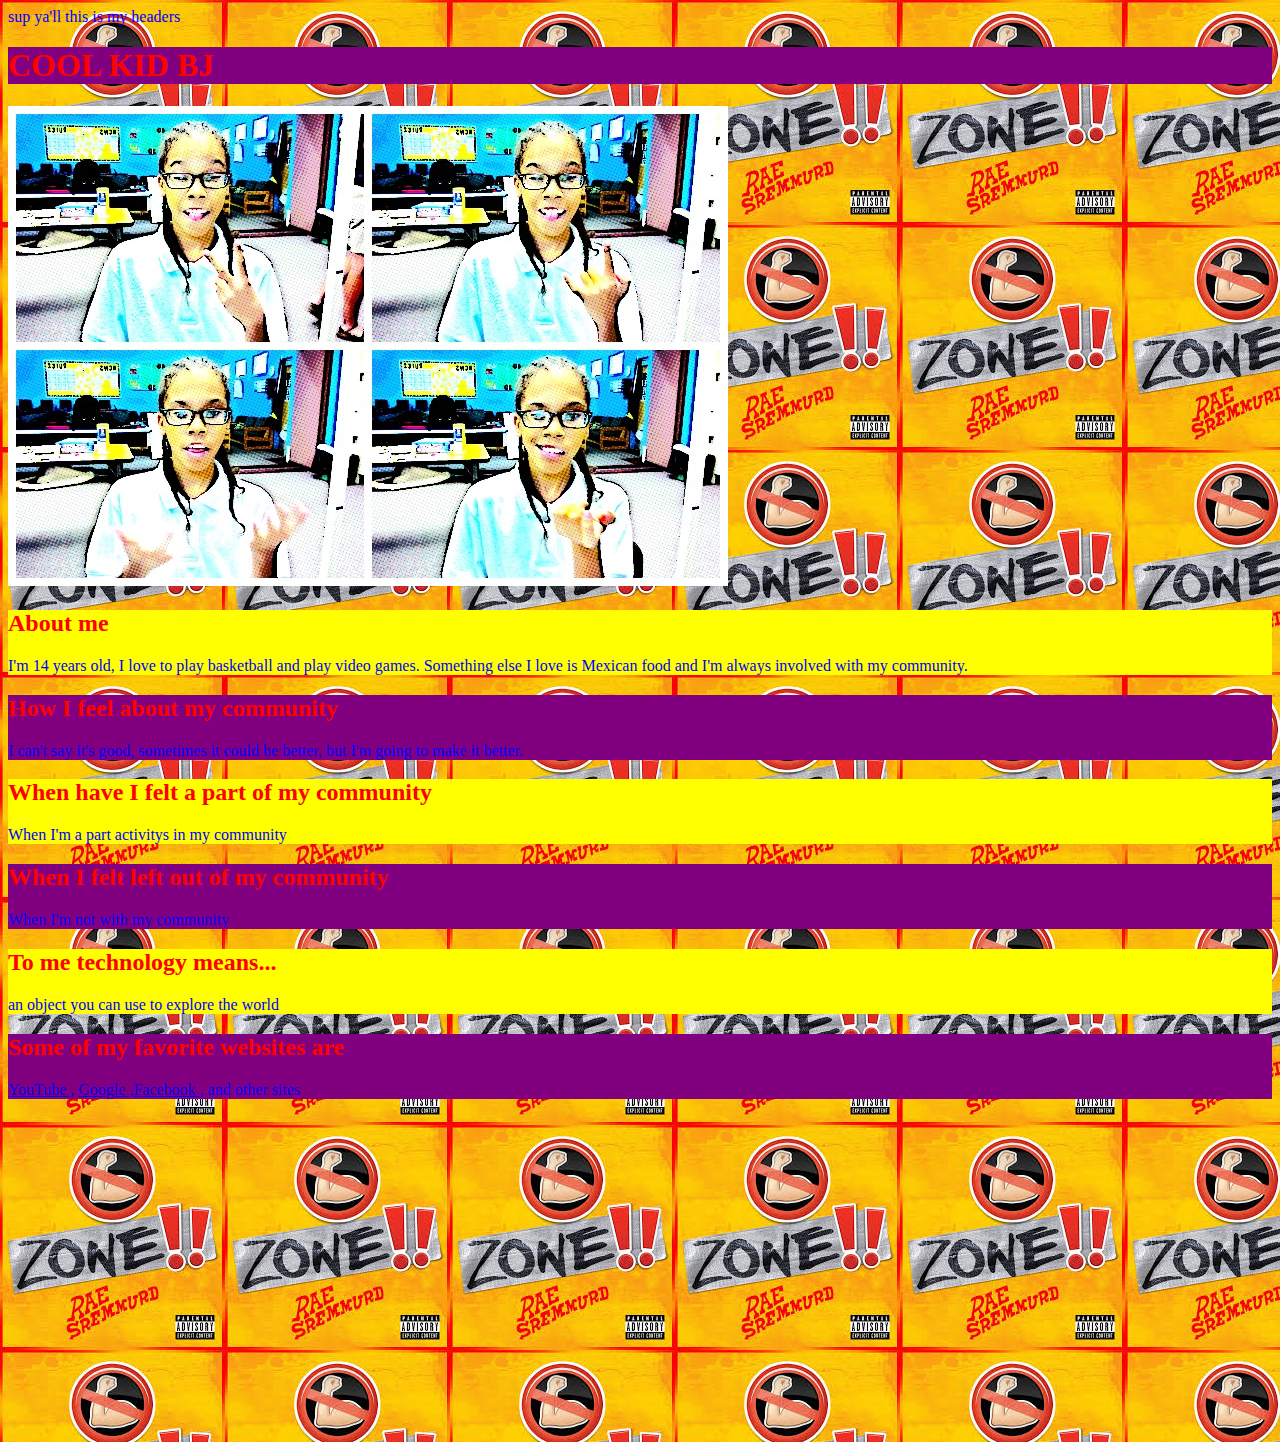
<file: bj/index.html>
<!DOCTYPE HTML>

<html>
sup ya'll this is my headers

<head>
  <title> bj's pages
  </title>
  <link rel= "stylesheet" href="./style.css">
</head>

<body>
<div class="community">
<h1>
COOL KID BJ
</h1>
</div>
<img src="bj'spicture.jpg">
<div class="about">
<h2>
  About me
</h2>
<p>
  I'm 14 years old, I love to play basketball and play video games. Something else I love is Mexican food and I'm always involved with my community.
</p>
</div>


<div class="community">
<h2>
How I feel about my community
</h2>

<p>
I can't say it's good, sometimes it could be better, but I'm going to make it better.
</P>
</div>

<div class="partofcommunity">
<h2>
When have I felt a part of my community
</h2>
<p>
When I'm a part activitys in my community
</p>
</div>
<div class="leftoutofcommunity">
<h2>
When I felt left out of my community
</h2>
<p>
When I'm not with my community
</p>
</div>
 <div class="tometechnologymeans">
<h2>

To me technology means...
</h2>
<p>
  an object you can use to explore the world
</p>
</div>

<div class="myfavoritewebsites">
<h2>
Some of my favorite websites are
</h2>
<p>
<a href="https://www.youtube.com">YouTube </a>, <a href="https://www.google.com">Google </a>,<a href="https://www.facebook.com">Facebook </a>, and other sites
</p>
</div>
<iframe width="560" height="315" src="https://www.youtube.com/embed/0WWzgGyAH6Y" frameborder="0" allowfullscreen></iframe>

</body>
</html>
</file>
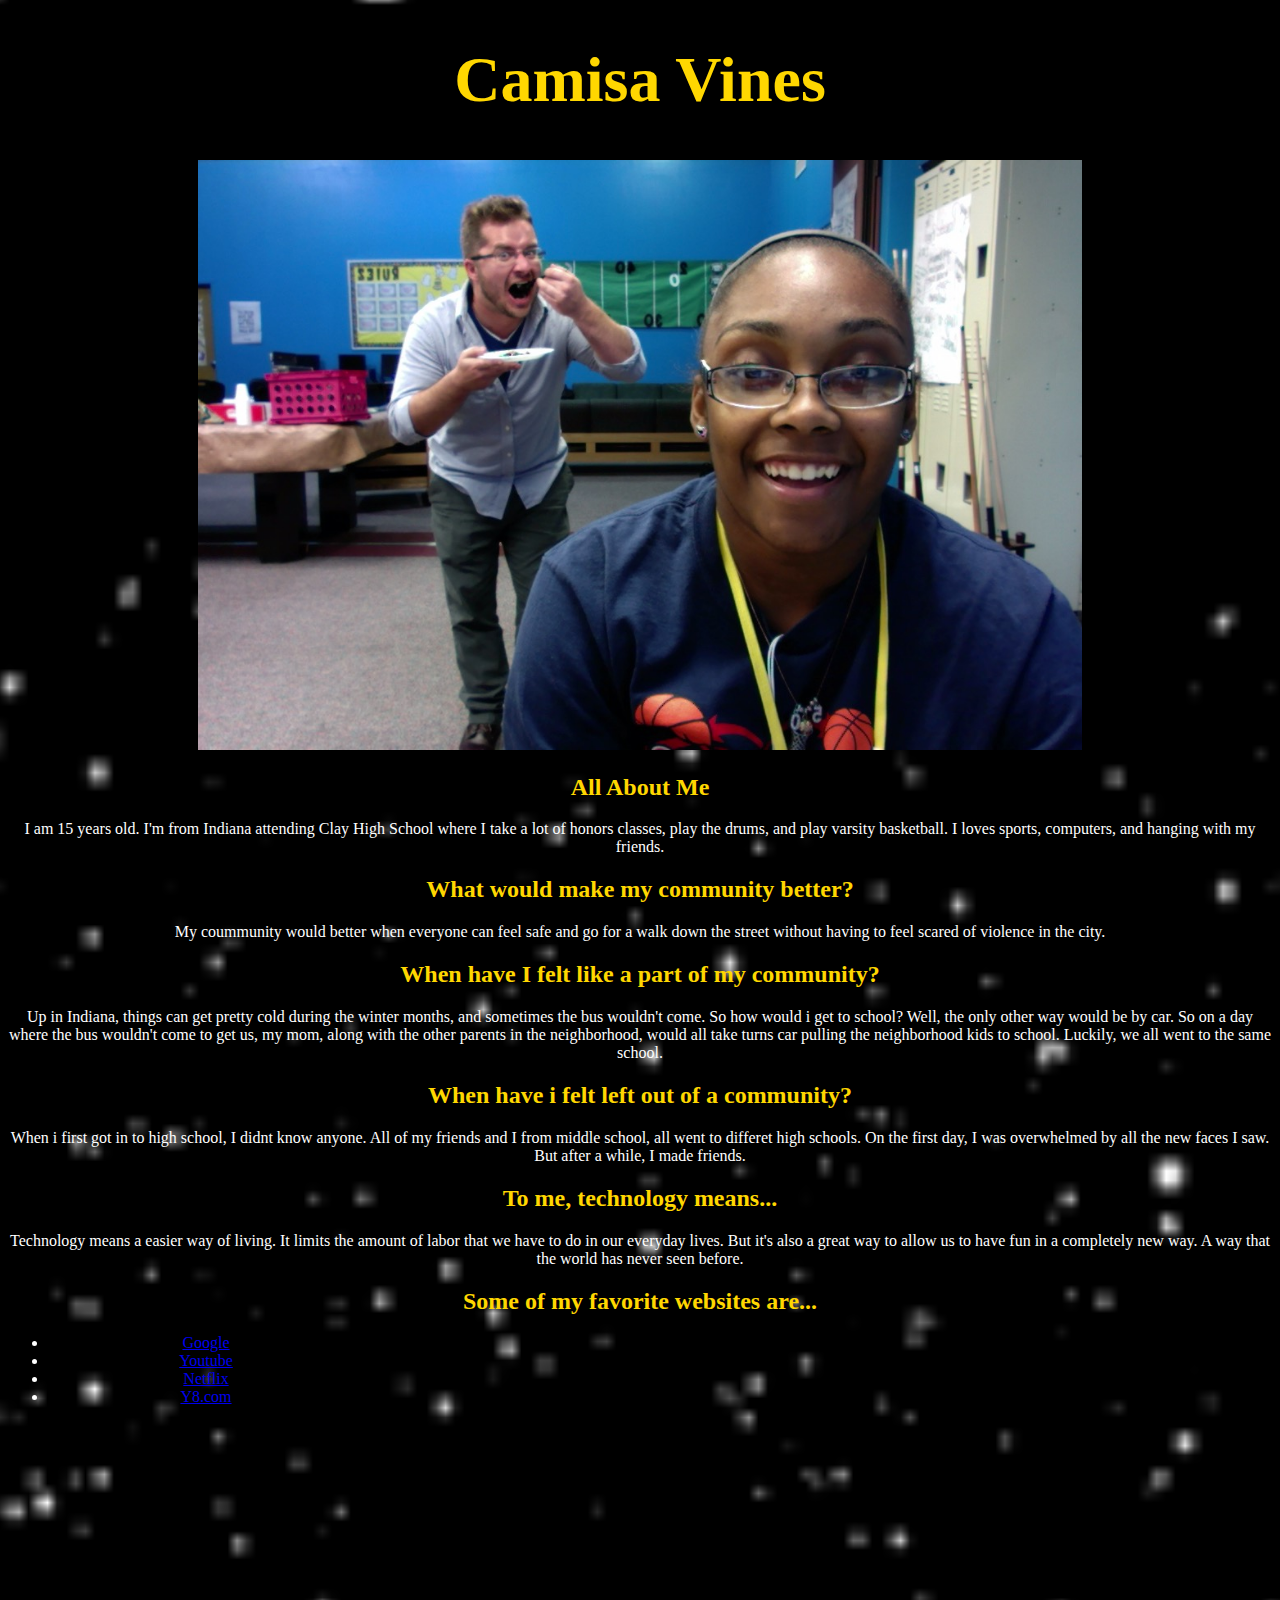
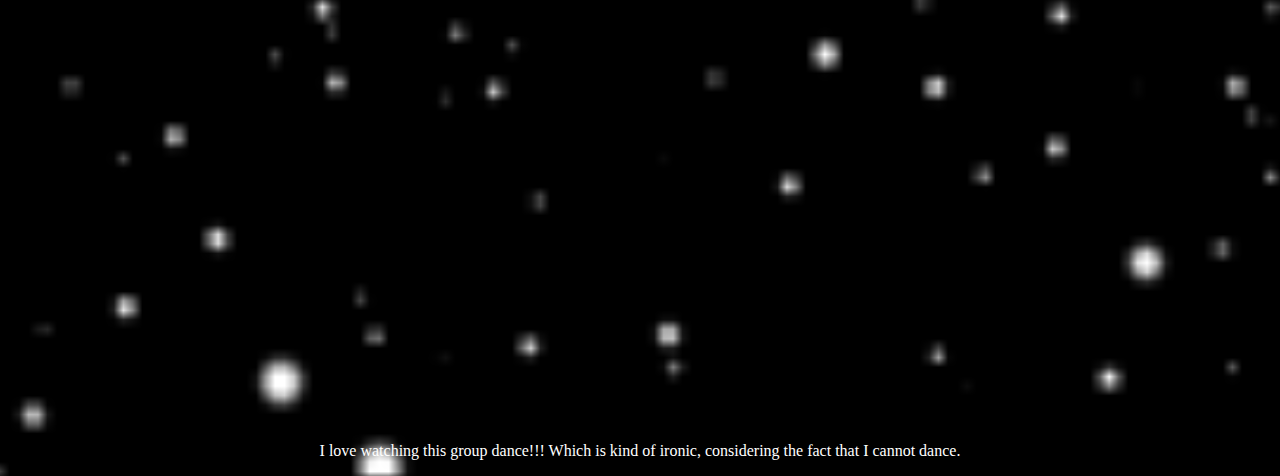
<file: camisa/index.html>
<!DOCTYPE HTML>

<html>
<head>
  <title>Camisa's Profile</title>
  <link rel="stylesheet" href="./style.css">
</head>

<body>
  <h1>
    Camisa Vines
  </h1>
  <img src="html_profile.jpg">

    <h2>
    All About Me
    </h2>
    <p>
      I am 15 years old. I'm from Indiana attending Clay High School where I take a lot of honors classes, play the drums, and play varsity basketball.
    I loves sports, computers, and hanging with my friends.
    </p>

<h2>
  What would make my community better?
</h2>
<p>
  My coummunity would better when everyone can feel safe and go for a walk down the street without having to feel scared of violence in the city.
</p>

<h2>
  When have I felt like a part of my community?
</h2>
<p>
  Up in Indiana, things can get pretty cold during the winter months, and sometimes the bus wouldn't come. So how would i get to school?
  Well, the only other way would be by car.
  So on a day where the bus wouldn't come to get us, my mom, along with the other parents in the neighborhood, would all take turns car pulling the neighborhood kids to school.
  Luckily, we all went to the same school.
</p>

<h2>
  When have i felt left out of a community?
</h2>
<p>
  When i first got in to high school, I didnt know anyone. All of my friends and I from middle school, all went to differet high schools.
  On the first day, I was overwhelmed by all the new faces I saw.
  But after a while, I made friends.
</p>

<h2>
  To me, technology means...
</h2>
<p>
  Technology means a easier way of living. It limits the amount of labor that we have to do in our everyday lives.
   But it's also a great way to allow us to have fun in a completely new way.
   A way that the world has never seen before.
</p>

<h2>
  Some of my favorite websites are...
</h2>
<p>
  <ul class="center">
  <li><a href="google.com">Google</a></li>
  <li><a href="youtube.com">Youtube</a></li>
  <li><a href="nexflix.com">Netflix</a></li>
  <li><a href="y8.com">Y8.com</a></li>
</ul>
</p>

<iframe width="835" height="600" src="https://www.youtube.com/embed/uO-hvL64Zbk" frameborder="0" allowfullscreen></iframe>
<p>
  I love watching this group dance!!! Which is kind of ironic, considering the fact that I cannot dance.
</p>
</body>
</html>
</file>
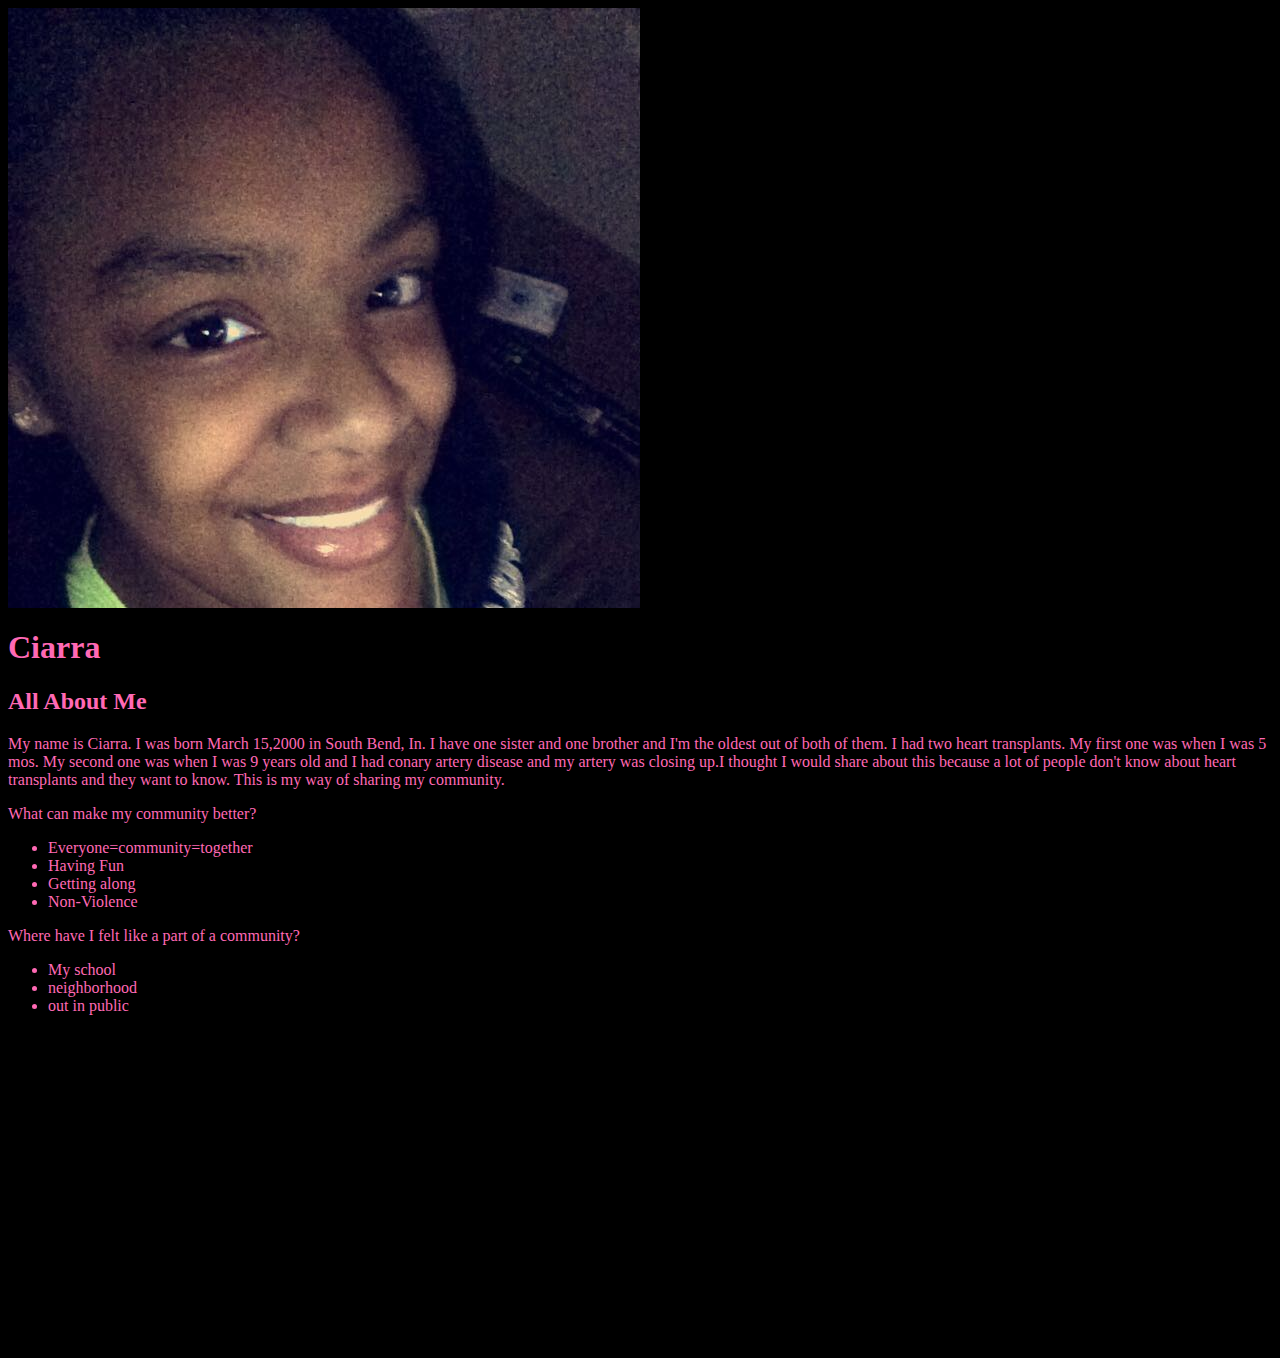
<file: ciarra/index.html>
<!DOCTYPE HTML>

<html>
<head>
<link rel="stylesheet" href="./style.css">
<title>Ciarra</title>
</head>
<body>
<div class="picofciarra"></div>
<h1>
  Ciarra
</h1>
<div class="about">
<h2>
All About Me
</h2>
  <p>
    My name is Ciarra. I was born March
    15,2000 in South Bend, In. I have one sister and
    one brother and I'm the oldest out of both of
    them. I had two heart transplants. My first one
    was when I was 5 mos. My second one was
    when I was 9 years old and I had conary
    artery disease and my artery was closing
    up.I thought I  would share about this because
    a lot of people don't know about heart transplants
    and they want to know. This is my way of
    sharing my community.
  </p>
</div>
What can make my community better?

<ul>
  <li>Everyone=community=together</li>
  <li>Having Fun</li>
  <li>Getting along</li>
  <li>Non-Violence</li>
</ul>
Where have I felt like a part of a community?<ul>
  <li>My school</li>
  <li>neighborhood</li>
  <li>out in public</li>
</ul>




<iframe width="560" height="315" src="https://www.youtube.com/embed/4hKQz-WeHpQ" frameborder="0" allowfullscreen></iframe>
<iframe width="560" height="315" src="https://www.youtube.com/embed/V8vejjVgIHg" frameborder="0" allowfullscreen></iframe>
<body>
</html>
</file>
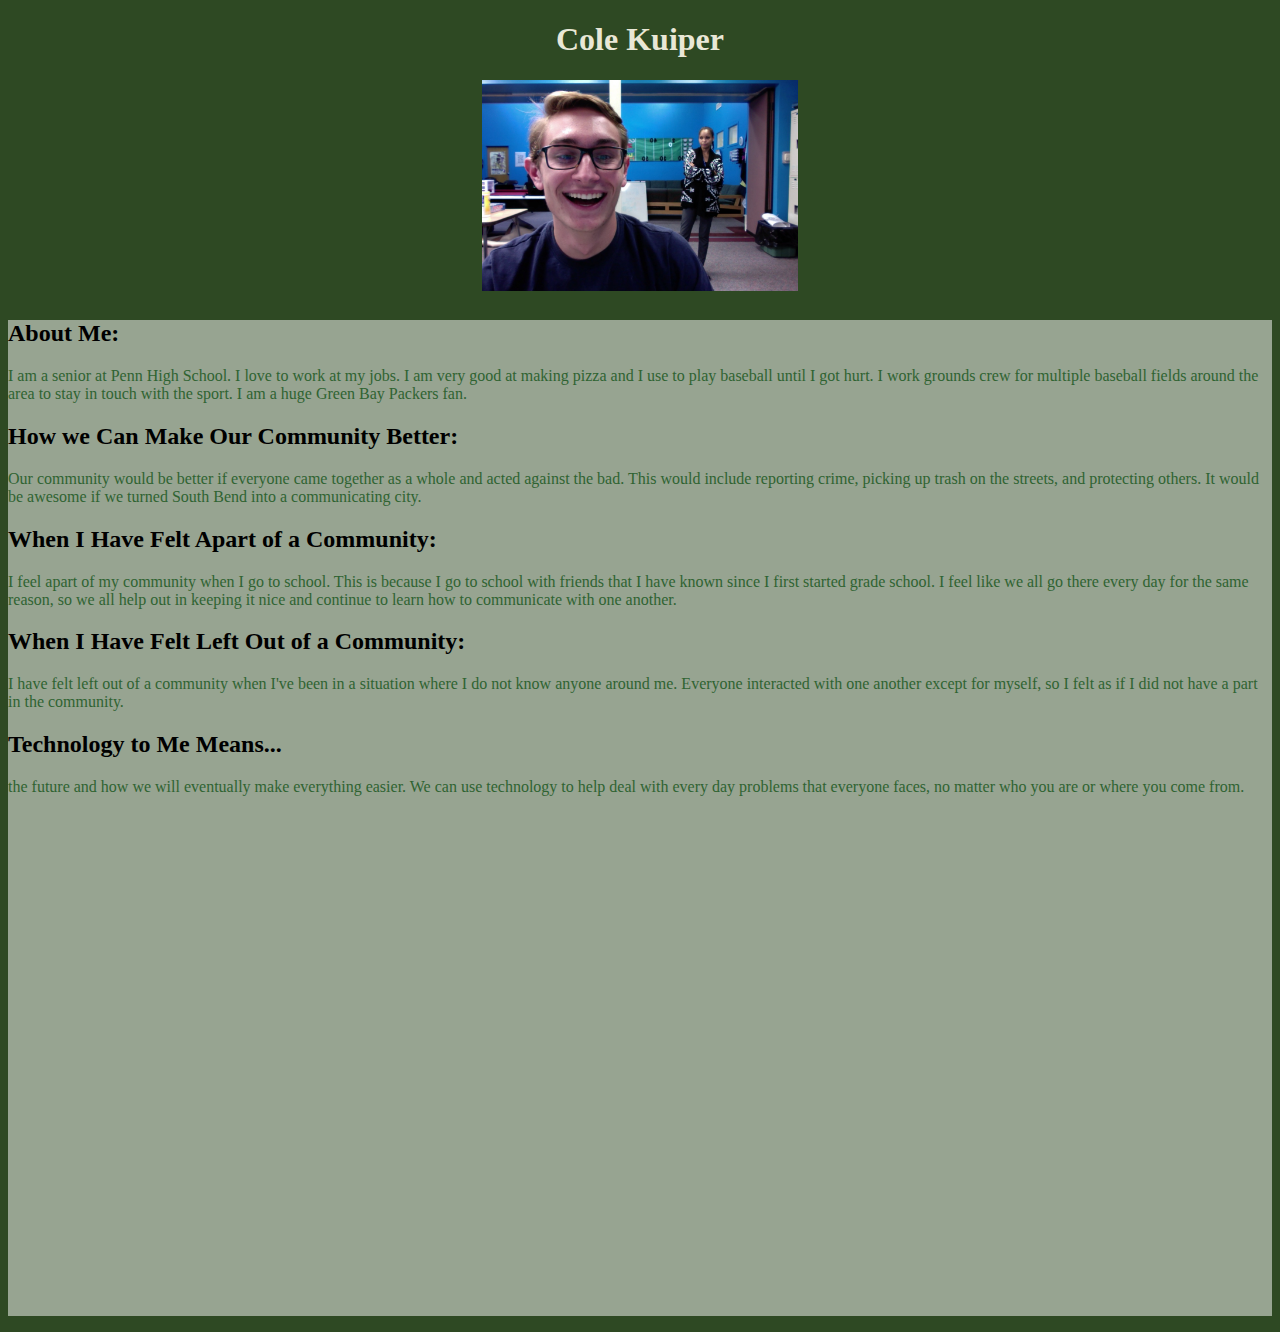
<file: cole/Index.html>
<!DOCTYPE HTML>

<html>
<head>
  <title>Cole Kuiper</title>
  <link href="./style.css" rel="stylesheet">
</head>

<body>
  <div class="lambeau">
</div>
  <div class="name">
  <h1>
Cole Kuiper

<h1><img src="ColeKuiper.jpg">
</style>
</div>
<div class="h2">
<h2>
About Me:
</h2>

<p>
  I am a senior at Penn High School. I love to work at my jobs. I am very good
  at making pizza and I use to play baseball until I got hurt. I work grounds
  crew for multiple baseball fields around the area to stay in touch with the
  sport. I am a huge Green Bay Packers fan.
</p>
<h2>
How we Can Make Our Community Better:
</h2>
<p>
  Our community would be better if everyone came together as a whole and acted
  against the bad. This would include reporting crime, picking up trash on the
  streets, and protecting others. It would be awesome if we turned South Bend
  into a communicating city.
</p>
<h2>
When I Have Felt Apart of a Community:
</h2>
<p>
  I feel apart of my community when I go to school. This is because I go to
  school with friends that I have known since I first started grade school. I
  feel like we all go there every day for the same reason, so we all help out
  in keeping it nice and continue to learn how to communicate with one another.
</p>
<h2>
When I Have Felt Left Out of a Community:
</h2>
<p>
  I have felt left out of a community when I've been in a situation where I do
  not know anyone around me. Everyone interacted with one another except for
  myself, so I felt as if I did not have a part in the community.
</p>
<h2>
Technology to Me Means...
</h2>
<p>
  the future and how we will eventually make everything easier. We can use
  technology to help deal with every day problems that everyone faces, no matter
  who you are or where you come from.
<p/>


<iframe width="500" height="500" src="https://www.youtube.com/embed/U80c9ZhrPzI" frameborder="0" allowfullscreen></iframe>
</body>
</html>
</file>
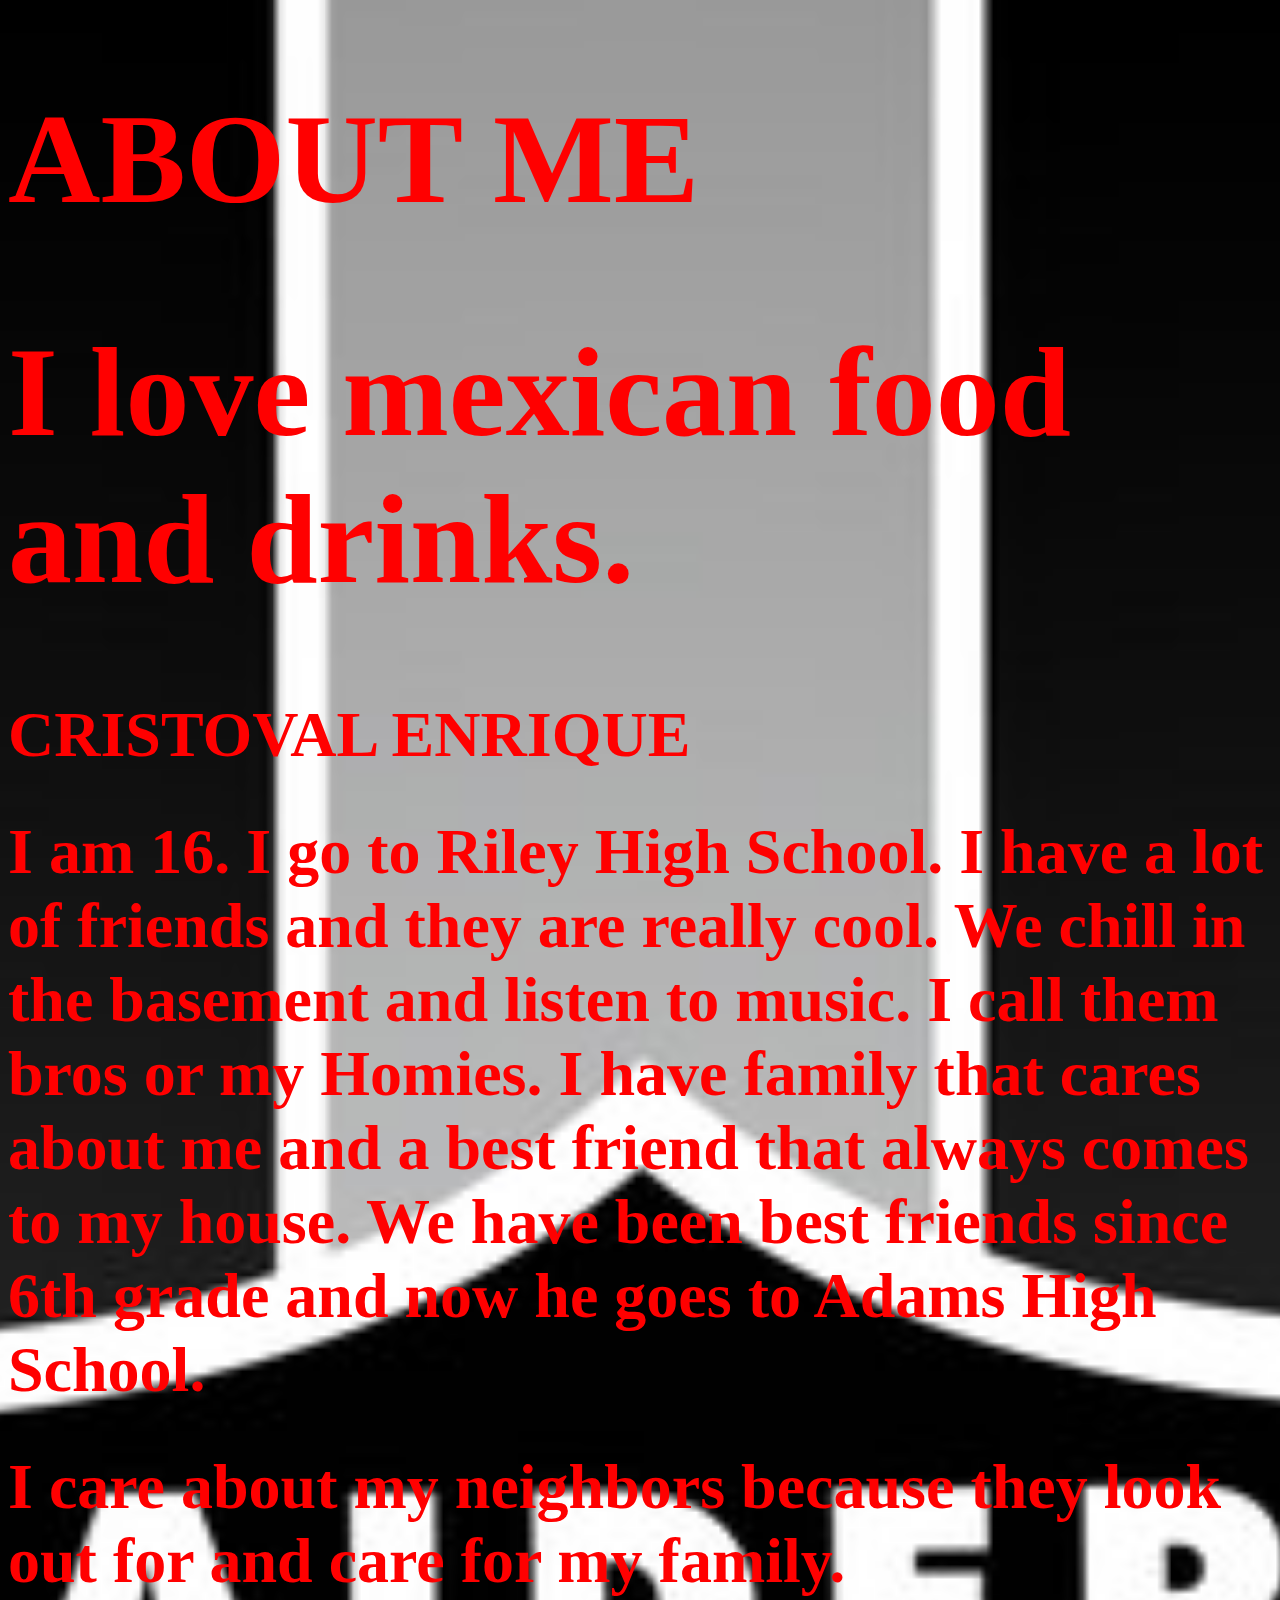
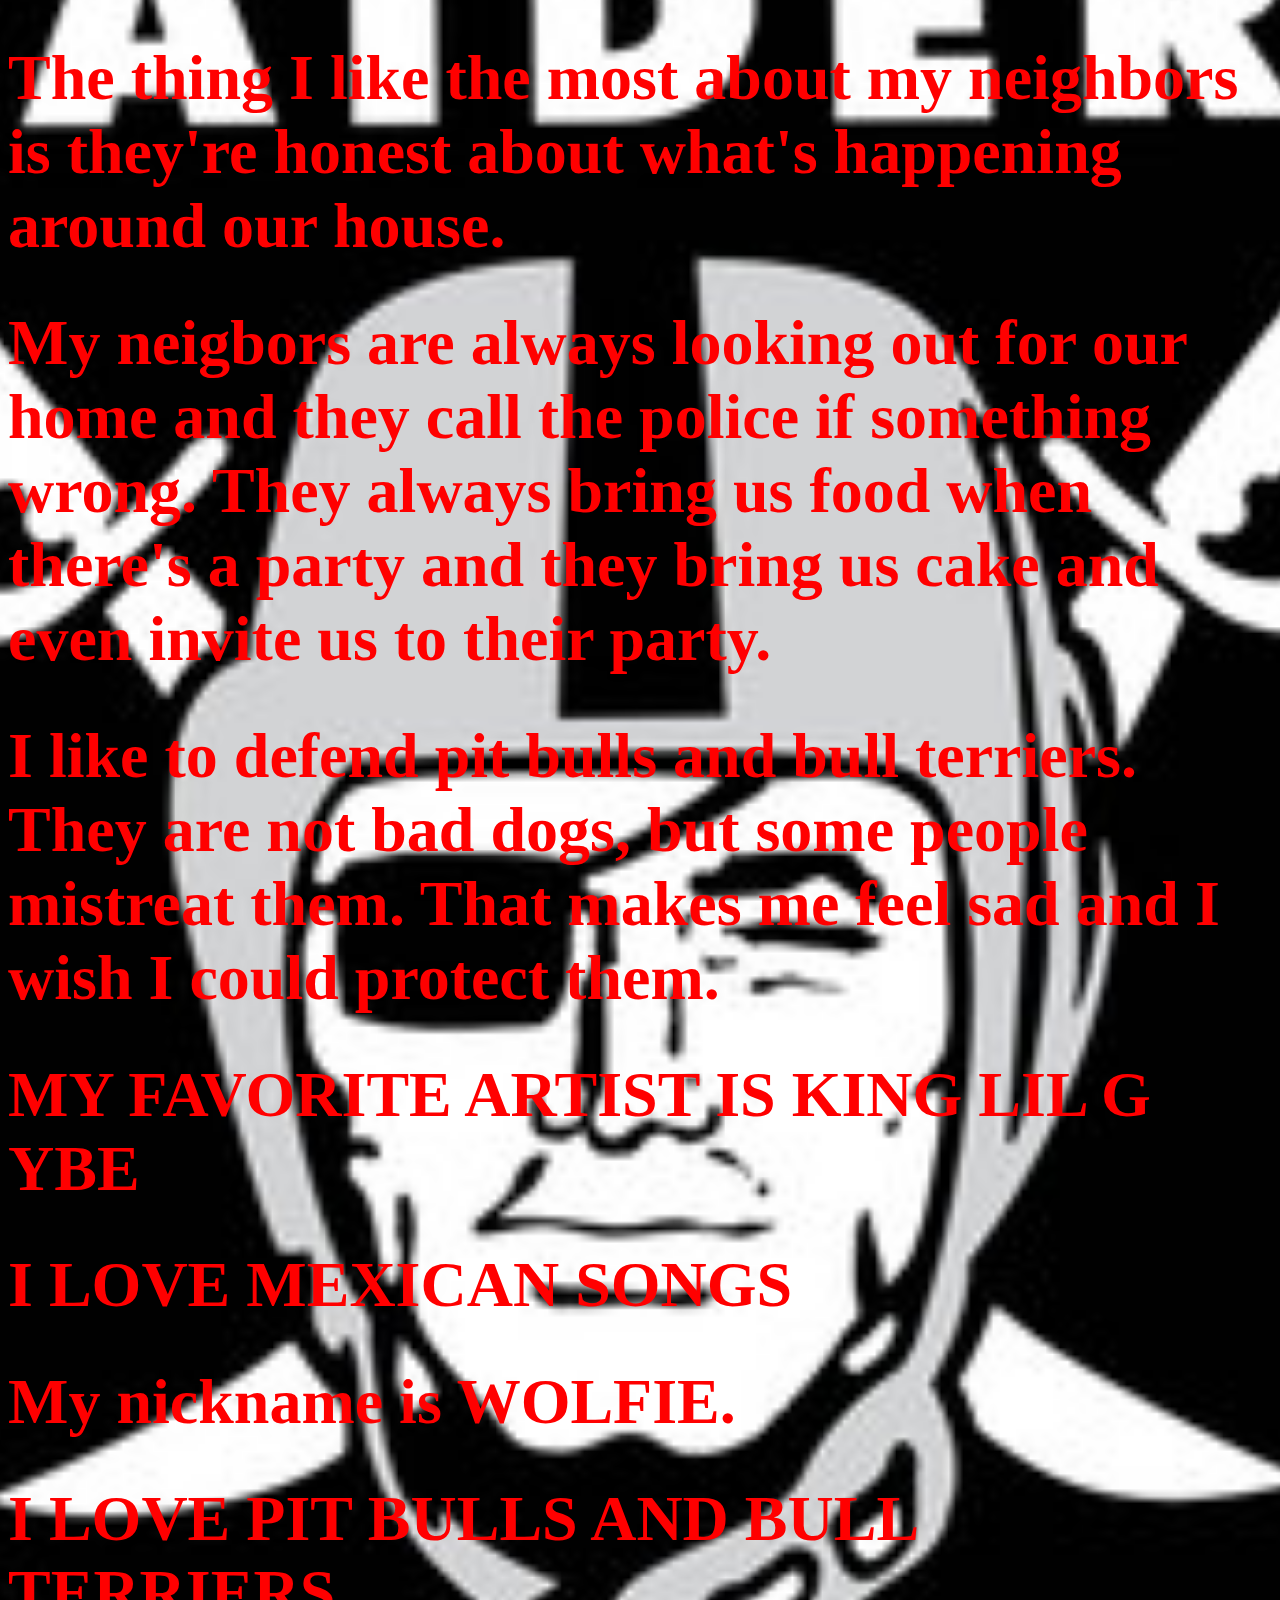
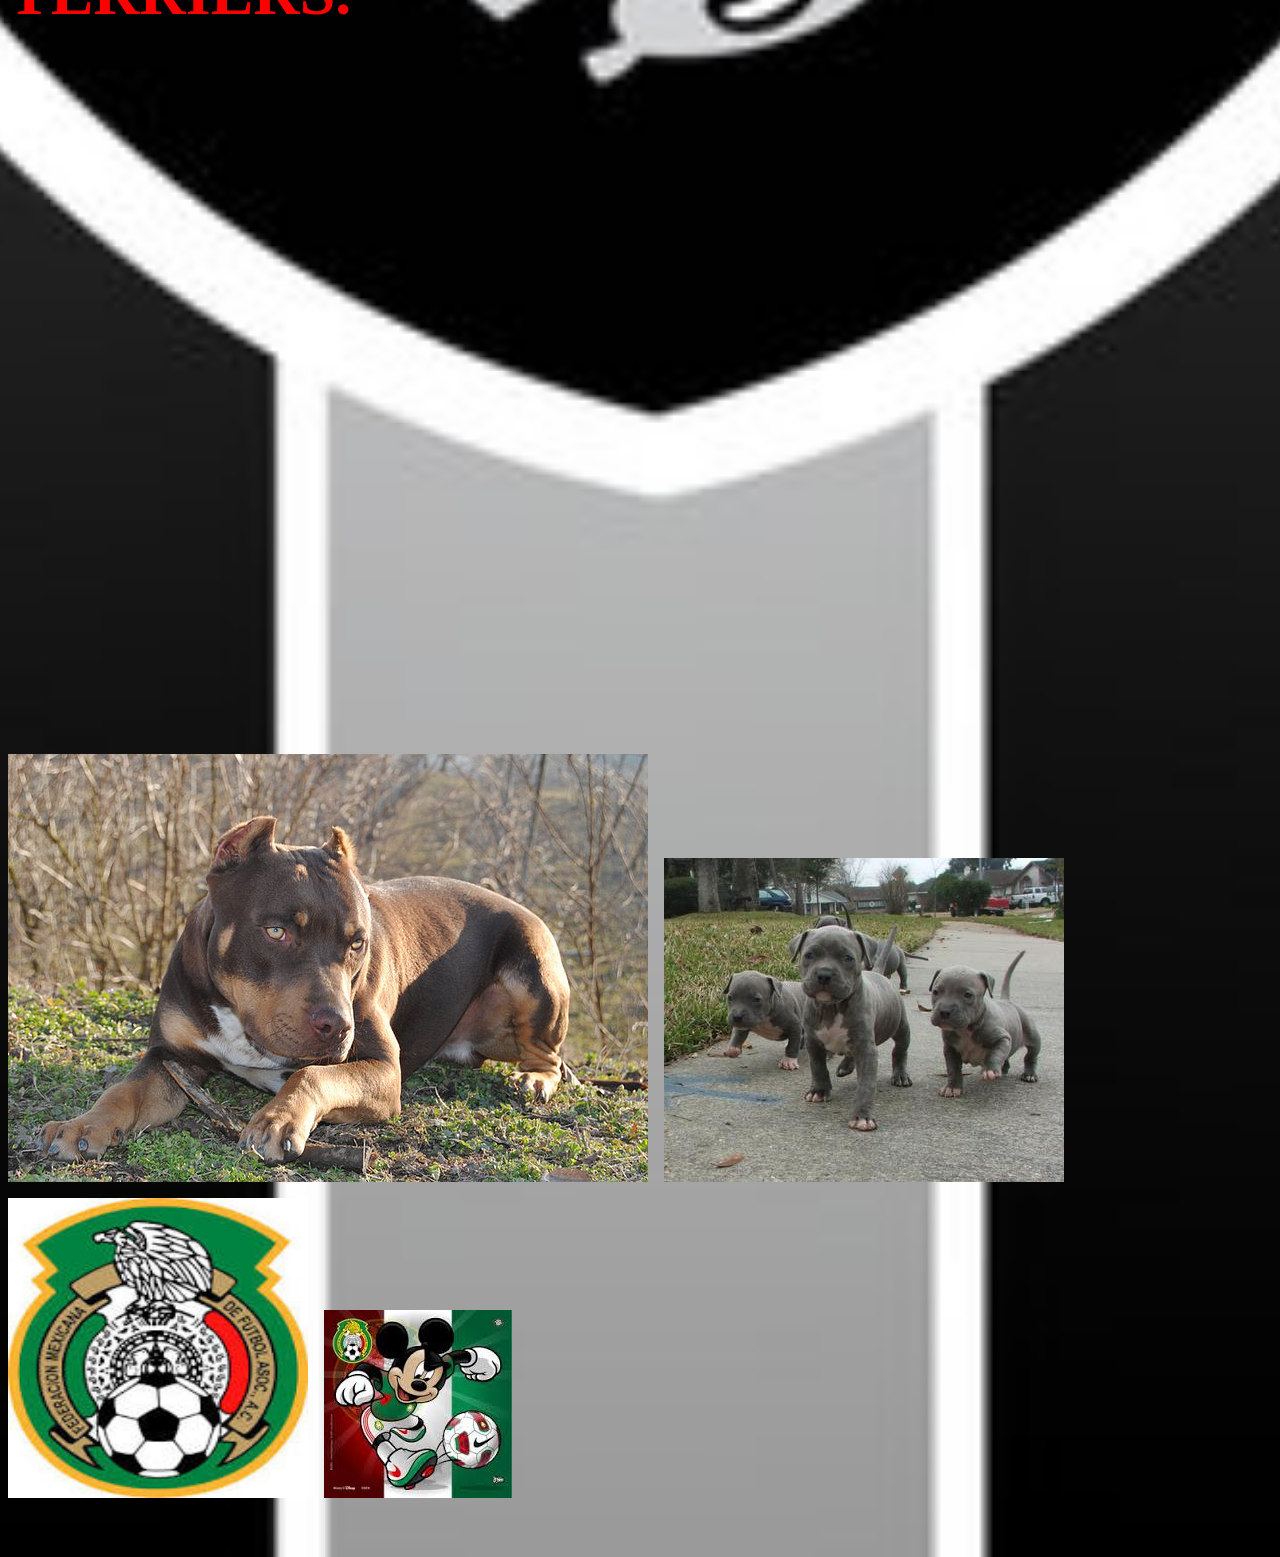
<file: cristoval/index.html>
<!DOCTYPE HTML>

<HTML>

<head>
  <title>cristoval's website</title>
  <link rel ="stylesheet" href="./style.css">
</head>

<body>

<div class="backgroundpicture"></div>

<div class="about">
  <h1>ABOUT ME </h1>
<h1>
I love mexican food and drinks.
</h1>

</div>


<H1>
  CRISTOVAL ENRIQUE
</H1>


<h1>
I am 16. I go to Riley High School. I have a lot of friends and they are really cool. We chill in the basement and listen to music. I call them bros or my Homies.
I have family that cares about me and a best friend that always comes to my house. We have been best friends since 6th grade and now he goes to Adams High School.
</H1>

<h1>
  I care about my neighbors because they look out for and care for my family.
</h1>
<H1>
The thing I like the most about my neighbors is they're honest about what's happening around our house.
</H1>

<h1>
My neigbors are always looking out for our home and they call the police if something wrong. They always bring us food when there's a party and they bring us cake and even invite us to their party.
</H1>

<h1>
I like to defend pit bulls and bull terriers. They are not bad dogs, but some people mistreat them. That makes me feel sad and I wish I could protect them.
<h1>

  MY FAVORITE ARTIST IS KING LIL G YBE

</h1>

<H1>

I LOVE MEXICAN SONGS

</H1>






<h1>
My nickname is WOLFIE.
</h1>
<H1>
  I LOVE PIT BULLS AND BULL TERRIERS.

</h1>




<iframe width="560" height="315" src="https://www.youtube.com/embed/TIrALn-NG48" frameborder="0" allowfullscreen></iframe>
<iframe width="420" height="315" src="https://www.youtube.com/embed/NCKdRUI3IHo" frameborder="0" allowfullscreen></iframe>
<iframe width="560" height="315" src="https://www.youtube.com/embed/V8S0MrsLvMI" frameborder="0" allowfullscreen></iframe>
<h1>



<img src="taz.jpg">

<img src="pits.jpg">

<img src="url.jpg" width="300" height="300">

<img src="images-1.jpg" width>

</h1>
</body>
</html>
</file>
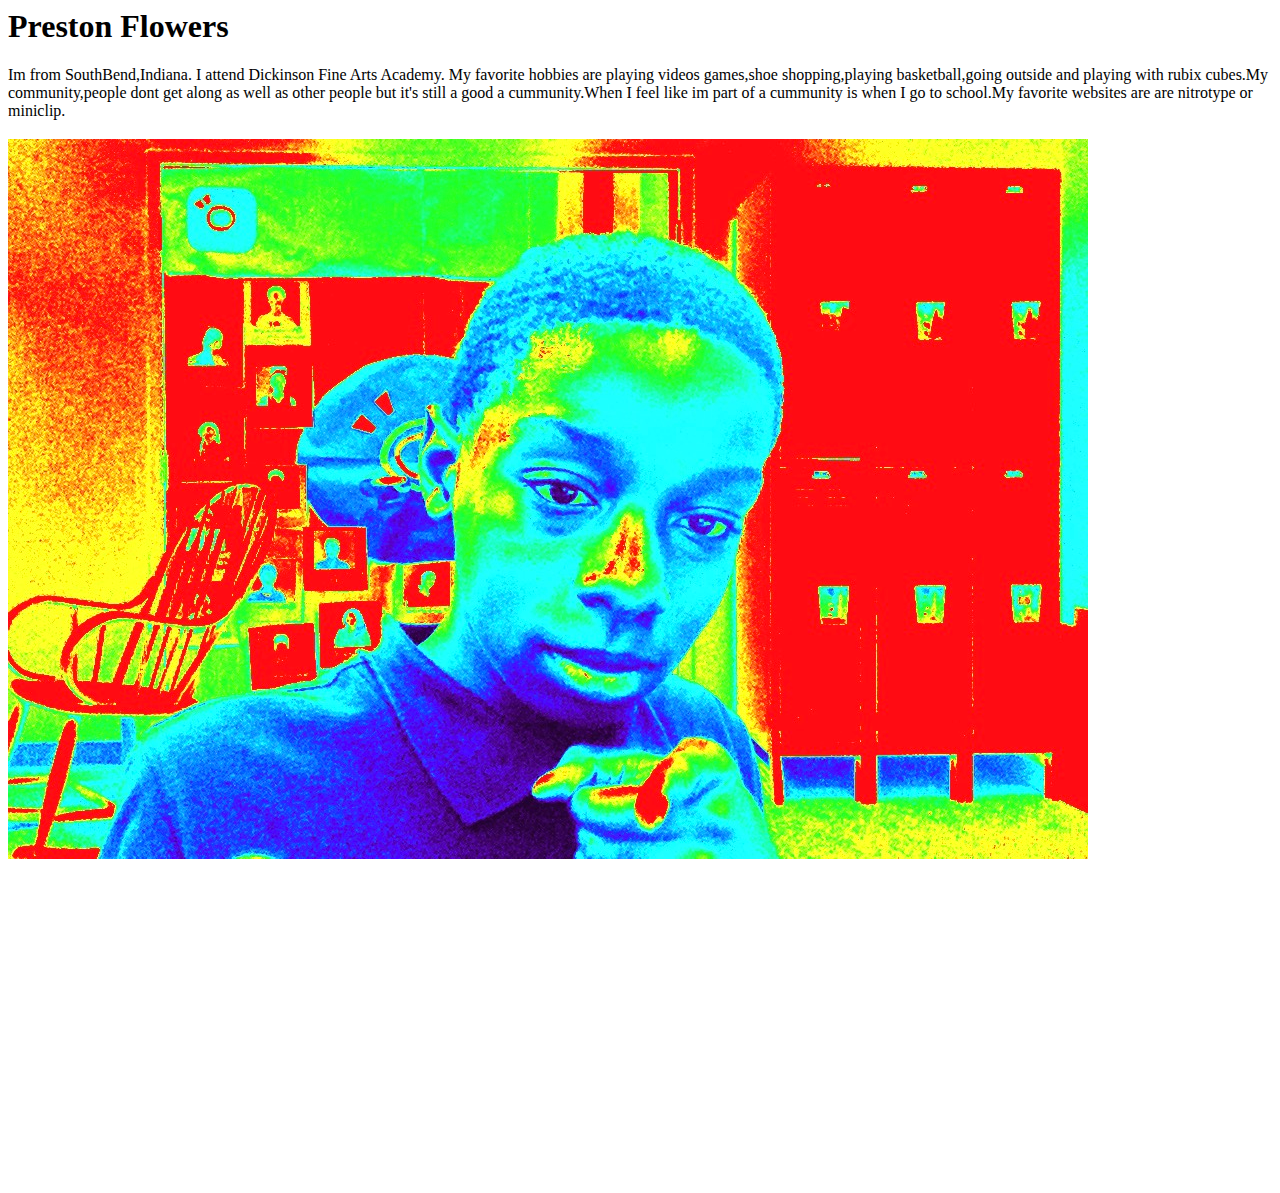
<file: pj/Preston Flowers.html>
<html>

<h1>Preston Flowers</h1>
</p>Im from SouthBend,Indiana. I attend Dickinson Fine Arts Academy. My favorite hobbies are playing videos games,shoe shopping,playing basketball,going outside and playing with rubix cubes.My community,people dont get along as well as other people but it's still a good a cummunity.When I feel like im part of a cummunity is when I go to school.My favorite websites are are nitrotype or miniclip.<h3></p>

<img src="p.jpg">

</html>

<iframe width="560" height="315" src="https://www.youtube.com/embed/CVtLgRE6NPo" frameborder="0" allowfullscreen></iframe>
</file>
<file: bj/style.css>
body {
  background-color:green;
  color:blue;
  background-image: url("./noflexzone.jpeg")
}

h1 {
front-size:4em;
color:red;
}
.about{background-color:yellow; }
.community{background-color:purple; }

h2{
color:red;
}

.partofcommunity{background-color:yellow; }

.leftoutofcommunity{background-color:purple; }

.tometechnologymeans{background-color:yellow; }

.myfavoritewebsites{background-color:purple; }
</file>
<file: camisa/style.css>
body {
      background-image: url("./giphy.gif");
      background-size: cover;
      background-position: center;
      color: white;
      text-align: center;
      font-family: times;
    }

    h1 {
      color: gold;
      font-family: cursive;
      font-size: 4em;
    }

    h2{color: gold;
      font-family: cursive;
    }

    img {width:70%;
    }
    .center{
      width: 25%;
      margin;0 auto;
      text-align: center;
    }

    #header {
      background-image: url("./html_profile.jpg");
      background-size: cover;
      height: 500px;
      background-position: center top;
    }
</file>
<file: ciarra/style.css>
body{
  background-color:black;
  color: hotpink;
}
.about{
  color:
}
.picofciarra {
  background-image:url("./ciarra.jpg");
  width: 50%;
  height: 600px;
}
</file>
<file: cole/style.css>
body {
  background-color: #2E4923;
      text-align:center;
      background-image: url("http://tiger.towson.edu/~jleese2/lambeau-field.jpg");
      background-position: center;
      background-repeat: no-repeat;
      background-size: cover;

}
.name {
  color: #E9E7D6
  ;
}
img {
  width: 25%;
  height: 25%;
}



.h2 {
  background-color: rgba(255, 255, 255, 0.5);
  color: ##2E4923;
  text-align: left;
  font-size: 24;
}

p {
  color:#2F6331;
}

a {
  color: #E9E7D6;

}
.links {
  height: 200px;
  width: 100%;
}
</file>
<file: cristoval/style.css>
body {
background-image:url("stripes.jpg");
background-size:cover;
background-position: center;
background-repeat: no-repeat;
color:red;
}
h1 {
  font-size:4em;
}
h2 {

}


.about {
 color:red;
text-align:left;
font-size:2em
}
</file>
